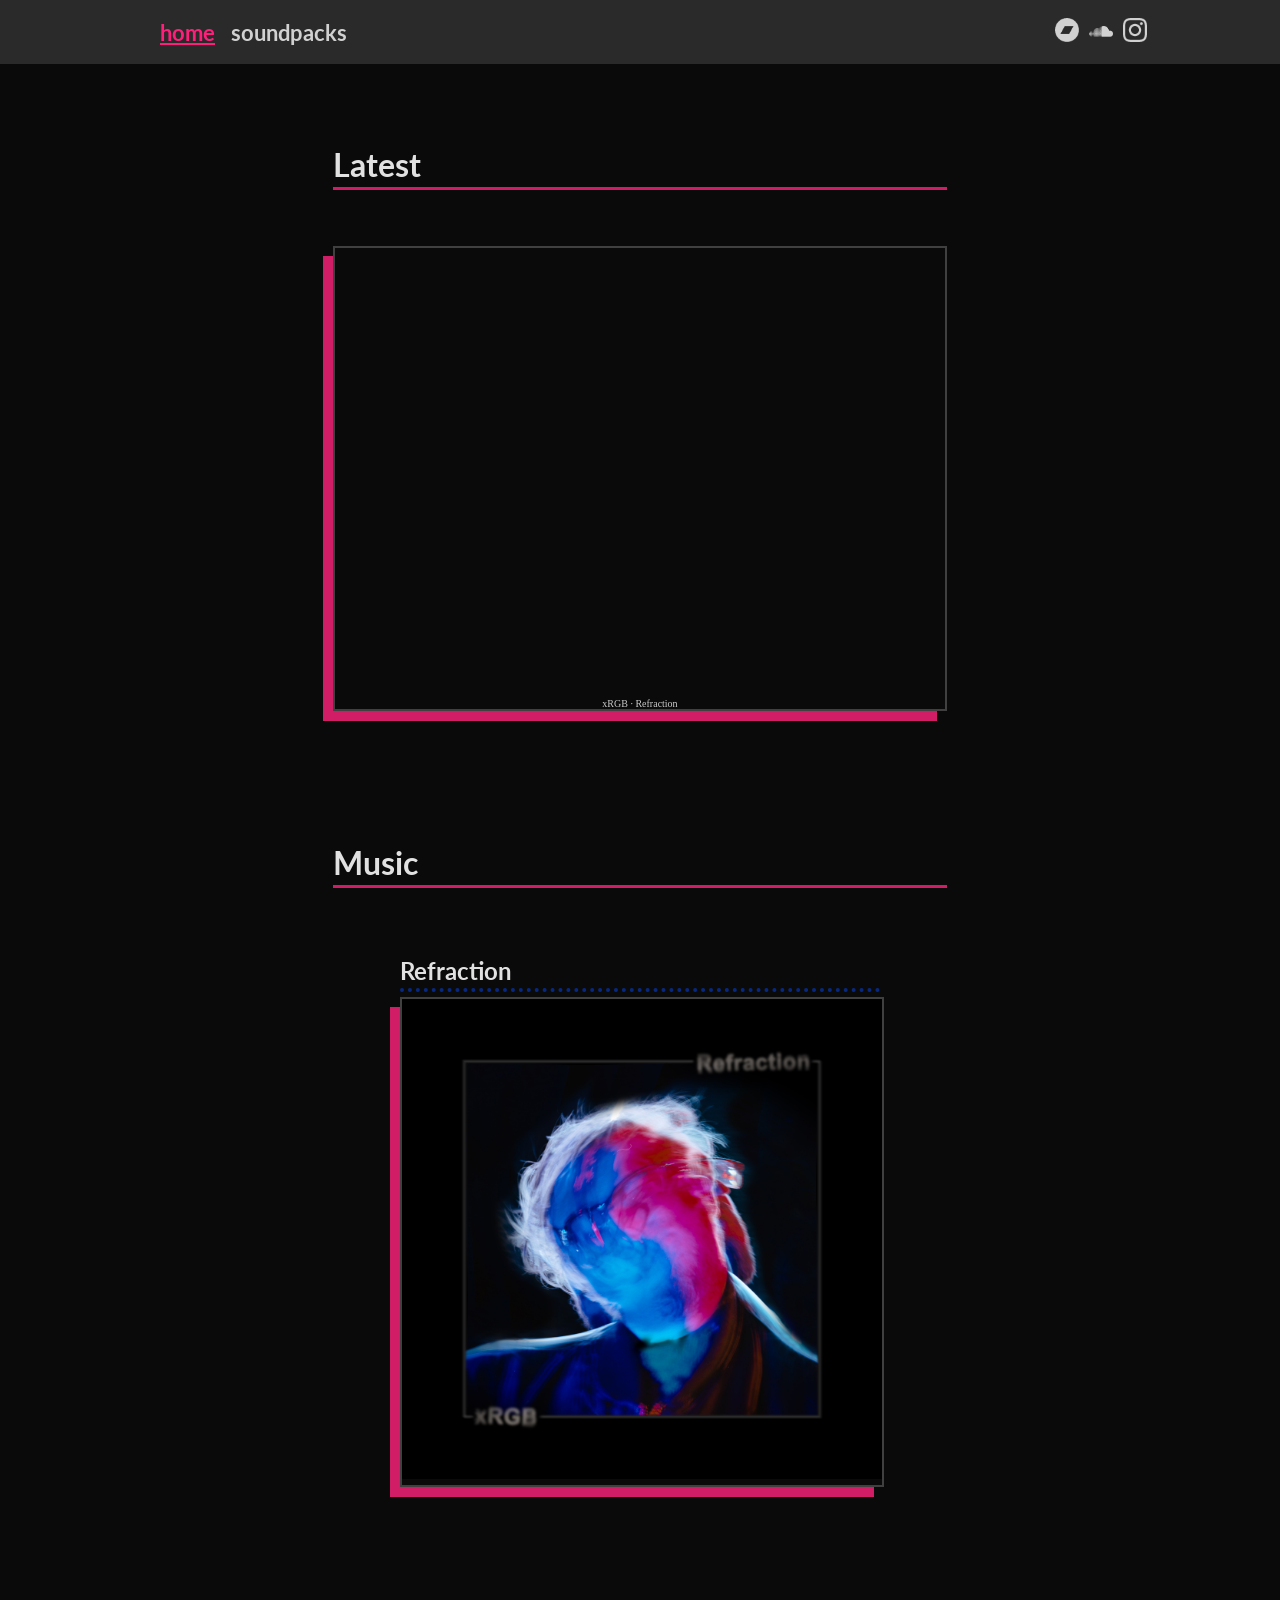
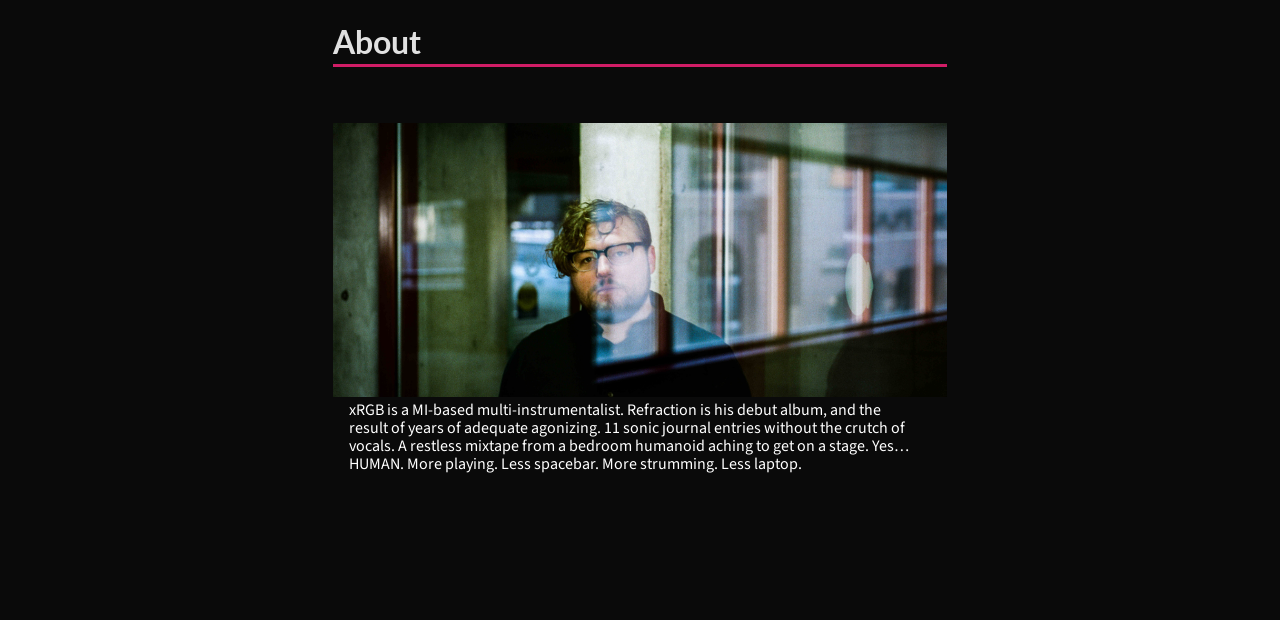
<file: index.html>
<!doctype html><html lang="en"><head><script async src="https://www.googletagmanager.com/gtag/js?id=UA-163896757-1"></script><script>window.dataLayer = window.dataLayer || [];

    function gtag() {
      dataLayer.push(arguments);
    }
    gtag('js', new Date());

    gtag('config', 'UA-163896757-1');</script><meta charset="utf-8"><meta http-equiv="X-UA-Compatible" content="IE=edge"><meta name="viewport" content="width=device-width,initial-scale=1"><link rel="icon" href="/x.png"><title>xRGB Music</title><script defer="defer" type="module" src="/js/chunk-vendors.4e691c95.js"></script><script defer="defer" type="module" src="/js/app.1ba32a85.js"></script><link href="/css/app.1bb93699.css" rel="stylesheet"><script defer="defer" src="/js/chunk-vendors-legacy.ce43abe9.js" nomodule></script><script defer="defer" src="/js/app-legacy.84a48273.js" nomodule></script></head><body><noscript><strong>Hip Hop and electronic producer. Grand Rapids, MI USA</strong></noscript><div id="app"></div></body></html>
</file>
<file: css/app.1bb93699.css>
@import url(https://fonts.googleapis.com/css2?family=Lato:wght@400;900&family=Source+Sans+Pro:wght@300;400&display=swap);h1[data-v-93d624a2],h2[data-v-93d624a2],h3[data-v-93d624a2],h4[data-v-93d624a2]{font-family:lato,sans-serif}h1[data-v-93d624a2]{text-transform:uppercase;font-weight:900;letter-spacing:.7013rem;text-align:center;font-size:1.875rem;line-height:2rem}h2[data-v-93d624a2]{font-size:1.625rem}h3[data-v-93d624a2]{font-size:1.125rem;margin:.3125rem 0}p[data-v-93d624a2]{font-family:Source Sans Pro,sans-serif;font-size:1rem;max-width:70ch;line-height:1.125rem}ul[data-v-93d624a2]{font-family:Source Sans Pro,sans-serif;list-style:none;padding:0 0 .625rem 1.5rem;margin:0}li[data-v-93d624a2]{display:-webkit-box;display:-ms-flexbox;display:flex;-webkit-box-align:start;-ms-flex-align:start;align-items:flex-start;padding:.1875rem 0}li p[data-v-93d624a2]{margin:0}li[data-v-93d624a2]:before{content:"";background:#ff1e7a;display:inline-block;width:.5rem;height:.5rem;border-radius:9999px;margin:.3125rem .3125rem .3125rem 0}.st0[data-v-93d624a2]{fill:#00aeef}.st1[data-v-93d624a2]{fill:#d11d66}#xrgb-container[data-v-93d624a2]{width:100%}.st1[data-v-93d624a2]{-webkit-animation:flicker-data-v-93d624a2 5s 3s infinite;animation:flicker-data-v-93d624a2 5s 3s infinite}.st0[data-v-93d624a2]{-webkit-animation:flicker-data-v-93d624a2 10s infinite;animation:flicker-data-v-93d624a2 10s infinite}@-webkit-keyframes flicker-data-v-93d624a2{0%{fill-opacity:1}29%{fill-opacity:1}30%{fill-opacity:.5}32%{fill-opacity:1}48%{fill-opacity:1}49%{fill-opacity:.3}50%{fill-opacity:1}51%{fill-opacity:.7}53%{fill-opacity:1}80%{fill-opacity:1}84%{fill-opacity:1}85%{fill-opacity:.4}90%{fill-opacity:1}}@keyframes flicker-data-v-93d624a2{0%{fill-opacity:1}29%{fill-opacity:1}30%{fill-opacity:.5}32%{fill-opacity:1}48%{fill-opacity:1}49%{fill-opacity:.3}50%{fill-opacity:1}51%{fill-opacity:.7}53%{fill-opacity:1}80%{fill-opacity:1}84%{fill-opacity:1}85%{fill-opacity:.4}90%{fill-opacity:1}}.social-links[data-v-317e118b]{display:-webkit-box;display:-ms-flexbox;display:flex;-webkit-box-align:center;-ms-flex-align:center;align-items:center}a[data-v-317e118b]{display:block;padding:.3125rem;width:1.5rem}img[data-v-317e118b]{width:100%;-webkit-transition:all 1s ease-in-out;transition:all 1s ease-in-out}img[data-v-317e118b]:hover{-webkit-filter:blur(.5px);filter:blur(.5px);opacity:1;-webkit-transform:rotate(-34deg);transform:rotate(-34deg)}h1[data-v-f2f36374],h2[data-v-f2f36374],h3[data-v-f2f36374],h4[data-v-f2f36374]{font-family:lato,sans-serif}h1[data-v-f2f36374]{text-transform:uppercase;font-weight:900;letter-spacing:.7013rem;text-align:center;font-size:1.875rem;line-height:2rem}h2[data-v-f2f36374]{font-size:1.625rem}h3[data-v-f2f36374]{font-size:1.125rem;margin:.3125rem 0}p[data-v-f2f36374]{font-family:Source Sans Pro,sans-serif;font-size:1rem;max-width:70ch;line-height:1.125rem}ul[data-v-f2f36374]{font-family:Source Sans Pro,sans-serif;list-style:none;padding:0 0 .625rem 1.5rem;margin:0}li[data-v-f2f36374]{display:-webkit-box;display:-ms-flexbox;display:flex;-webkit-box-align:start;-ms-flex-align:start;align-items:flex-start;padding:.1875rem 0}li p[data-v-f2f36374]{margin:0}li[data-v-f2f36374]:before{content:"";background:#ff1e7a;display:inline-block;width:.5rem;height:.5rem;border-radius:9999px;margin:.3125rem .3125rem .3125rem 0}.site-header[data-v-f2f36374]{position:sticky;top:0;z-index:100;display:-webkit-box;display:-ms-flexbox;display:flex;-webkit-box-pack:center;-ms-flex-pack:center;justify-content:center;background:#2a2a2a}.site-header .site-header-content-container[data-v-f2f36374]{display:-webkit-box;display:-ms-flexbox;display:flex;-webkit-box-flex:1;-ms-flex:1;flex:1;-webkit-box-align:center;-ms-flex-align:center;align-items:center;-webkit-box-pack:justify;-ms-flex-pack:justify;justify-content:space-between;max-width:1024px;padding:1rem}.site-header .logo-nav-container[data-v-f2f36374],.site-header .xrgb-logo[data-v-f2f36374]{display:-webkit-box;display:-ms-flexbox;display:flex}.site-header .xrgb-logo[data-v-f2f36374] svg{max-height:1.875rem}.the-navigation-header-links[data-v-f2f36374]{display:-webkit-box;display:-ms-flexbox;display:flex;-webkit-box-align:center;-ms-flex-align:center;align-items:center;padding-bottom:0}.the-navigation-header-links a[data-v-f2f36374]{font-family:lato,sans-serif;font-size:1.375rem;font-weight:700;color:#d1d1d1;-webkit-text-decoration:transparent;text-decoration:transparent;-webkit-transition:all .25s ease-in-out;transition:all .25s ease-in-out}.the-navigation-header-links a.router-link-exact-active[data-v-f2f36374],.the-navigation-header-links a[data-v-f2f36374]:focus,.the-navigation-header-links a[data-v-f2f36374]:hover{color:#ff1e7a;text-decoration:underline}.the-navigation-header-links .skip-link[data-v-f2f36374]{position:absolute;top:0;opacity:0}.the-navigation-header-links .skip-link[data-v-f2f36374] :focus{opacity:1}.the-navigation-header-links .skip-link a[data-v-f2f36374]{font-size:1rem;font-weight:400}.the-navigation-header-links li[data-v-f2f36374]{padding:.25rem .5rem;list-style:none}.the-navigation-header-links li[data-v-f2f36374]:before{content:none}h1,h2,h3,h4{font-family:lato,sans-serif}h1{text-transform:uppercase;font-weight:900;letter-spacing:.7013rem;text-align:center;font-size:1.875rem;line-height:2rem}h2{font-size:1.625rem}h3{font-size:1.125rem;margin:.3125rem 0}p{font-size:1rem;max-width:70ch;line-height:1.125rem}p,ul{font-family:Source Sans Pro,sans-serif}ul{list-style:none;padding:0 0 .625rem 1.5rem;margin:0}li{display:-webkit-box;display:-ms-flexbox;display:flex;-webkit-box-align:start;-ms-flex-align:start;align-items:flex-start;padding:.1875rem 0}li p{margin:0}li:before{content:"";background:#ff1e7a;display:inline-block;width:.5rem;height:.5rem;border-radius:9999px;margin:.3125rem .3125rem .3125rem 0}#app{display:grid;grid-template-rows:4rem auto;grid-template-columns:1fr;background:#0a0a0a}main{justify-self:center;max-width:40.75rem;padding:2rem 1.625rem 4rem;overflow-y:auto}.hide{opacity:0}body{height:100%;margin:0}p{max-width:74ch}html{height:100%;background-color:#0a0a0a}.fade-enter-active,.fade-leave-active{-webkit-transition:opacity .5s;transition:opacity .5s}.fade-enter,.fade-leave-active,.fade-leave-to{opacity:0}
</file>
